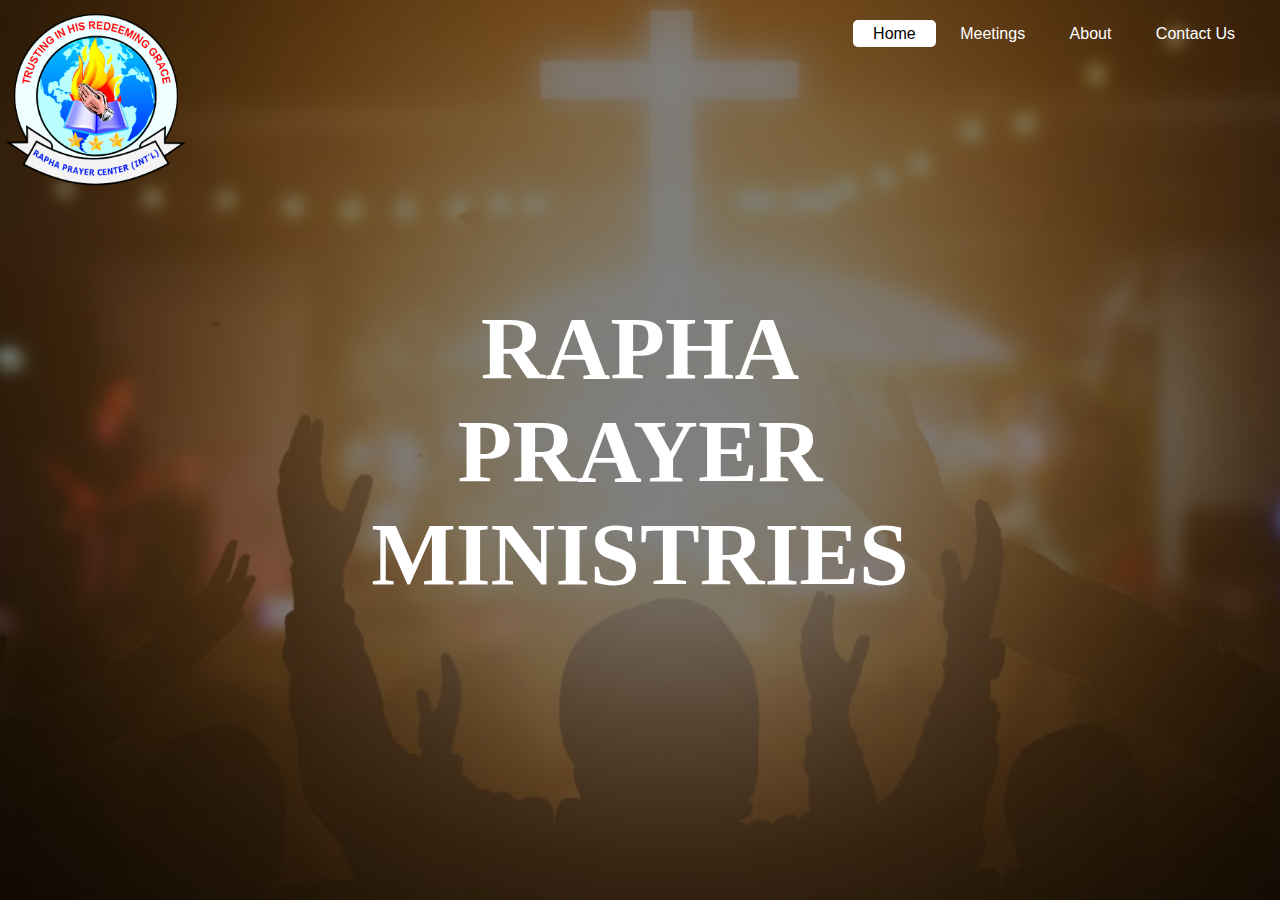
<file: index.html>
<!-- comment in html -->

<!DOCTYPE html>
<html>
<head>
    <meta name="viewport" content="width=device-width, initial-scale=1.0">
    <title>Home</title>
    <link rel = "stylesheet" type = "text/css" href = "css/style_home.css"/>
    <link rel = "icon" type = "image/png" href = "images/RAPHA LOGO.png"/>
    <!-- use rel = "shortcut icon" for jpg images -->
</head>

<body>
     
    <header>
        
        <div class = "logo">
            <img src = "images/RAPHA LOGO.png"/>
        </div>
        
        <ul>
            <li class = "active"><a href = "index.html">Home</a></li>
            <li><a href = "meetings.html">Meetings</a></li>
            <li><a href = "#">About</a></li>
            <li><a href = "#">Contact Us</a></li>
        </ul>
        
        <div class = "title">
            <h1>RAPHA PRAYER MINISTRIES</h1>
        </div>

    </header>

</body>

</html>
</file>
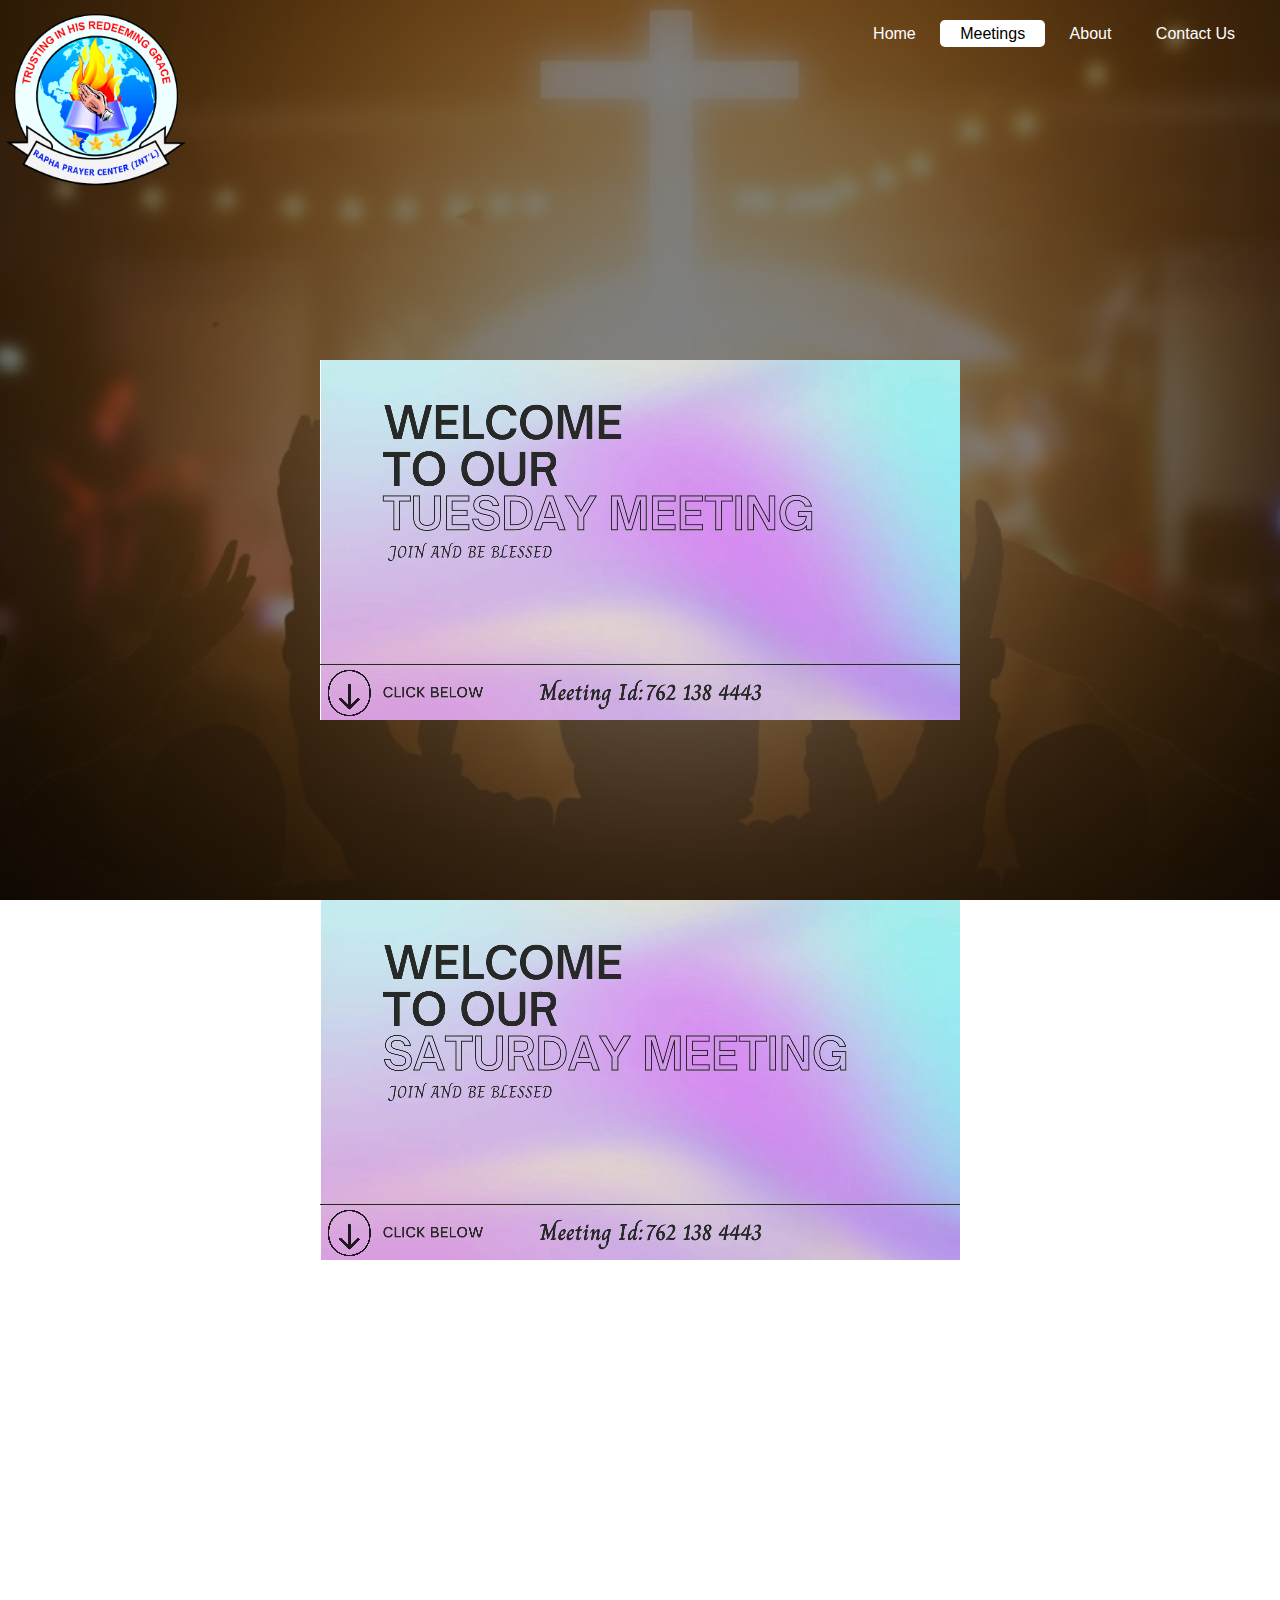
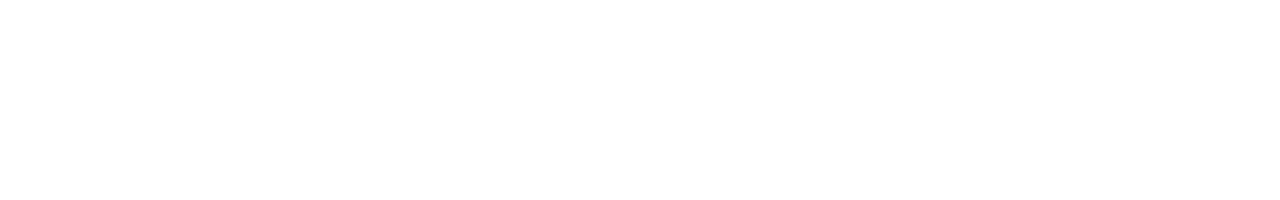
<file: meetings.html>
<!-- comment in html -->

<!DOCTYPE html>
<html>
<head>
    <meta name="viewport" content="width=device-width, initial-scale=1.0">
    <title>Meetings</title>
    <link rel = "stylesheet" type = "text/css" href = "css/style_meetings.css"/>
    <link rel = "icon" type = "image/png" href = "images/RAPHA LOGO.png"/>
    <!-- use rel = "shortcut icon" for jpg images -->
</head>

<body>
     
    <header>

        <div class = "logo">
            <img src = "images/RAPHA LOGO.png"/>
        </div>
        
        <ul>
            <li><a href = "index.html">Home</a></li>
            <li class = "active"><a href = "meetings.html">Meetings</a></li>
            <li><a href = "#">About</a></li>
            <li><a href = "#">Contact Us</a></li>
        </ul>

        <div class = "tue_video">
            <video autoplay loop muted>
                <source src = "videos/tue.mp4" type = "video/mp4"
            </video>
        </div>

        <div class = "sat_video">
            <video autoplay loop muted>
                <source src = "videos/sat.mp4" type = "video/mp4"
            </video>
        </div>

    </header>

</body>

</html>
</file>
<file: css/style_home.css>
/*comment in css*/

*{
    margin: 0;
    padding: 0;
    font-family: sans-serif;
}

body {
    animation: fadeInAnimation ease 1.5s;
    animation-iteration-count: 1;
    animation-fill-mode: forwards;
    animation-direction: normal;
}
@keyframes fadeInAnimation {
    0% {
        opacity: 0;
    }
    100% {
        opacity: 1;
    }
}

/*backgroud image*/
header{
    background-image:linear-gradient(rgba(0,0,0,0.5),rgba(0,0,0,0.5)), url(../images/bgimage2.jpg);
    height: 100vh;
    background-size: cover;
    background-position: center;
}

ul{
    float: right;
    list-style-type: none;
    margin-top: 25px;
    margin-right: 25px;
}

ul li{
    display: inline-block;
}

ul li a{
    text-decoration: none;
    color: #fff;
    padding: 5px 20px;
    border: transparent;
    border-radius: 5px;
    transition: 0.6s ease;
}

ul li a:hover{
    background-color: #fff;
    color: #000;
}

ul li.active a{
    background-color: #fff;
    color: #000;
}

.logo img{
    float: left;
    width: 15vw;
    height: auto;
    transition: transform .2s;
}

.logo img:hover{
    transform: scale(1.2); /* (120% zoom)*/
}

.title{
    position: absolute;
    top: 50%;
    left: 50%;
    transform: translate(-50%, -50%);
}

.title h1{
    font-size: 7vw;
    font-family: algerian;
    font-weight: 900;
    text-decoration: none;
    background: linear-gradient(to right, #fff 50%, #cdf0ff 50%, #b9ebff);
    background-size: 200%;
    -webkit-background-clip: text;
    background-clip: text;
    -webkit-text-fill-color: transparent;
    transition: 0.5s ease-out;
    text-align: center;
    white-space: wrap;
}
   
.title h1:hover{
background-position: -100%;
}
</file>
<file: css/style_meetings.css>
/*comment in css*/

*{
    margin: 0;
    padding: 0;
    font-family: sans-serif;
}

body {
    animation: fadeInAnimation ease 1.5s;
    animation-iteration-count: 1;
    animation-fill-mode: forwards;
    animation-direction: normal;
}
@keyframes fadeInAnimation {
    0% {
        opacity: 0;
    }
    100% {
        opacity: 1;
    }
}

/*backgroud image*/
header{
    background-image:linear-gradient(rgba(0,0,0,0.5),rgba(0,0,0,0.5)), url(../images/bgimage2.jpg);
    height: 200vh;
    background-size: cover;
    background-position: center;   
    background-attachment: fixed;
}

ul{
    float: right;
    list-style-type: none;
    margin-top: 25px;
    margin-right: 25px;
}

ul li{
    display: inline-block;
}

ul li a{
    text-decoration: none;
    color: #fff;
    padding: 5px 20px;
    border: transparent;
    border-radius: 5px;
    transition: 0.6s ease;
}

ul li a:hover{
    background-color: #fff;
    color: #000;
}

ul li.active a{
    background-color: #fff;
    color: #000;
}

.logo img{
    float: left;
    width: 15vw;
    height: auto;
    transition: transform .2s;
}

.logo img:hover{
    transform: scale(1.2); /* (120% zoom)*/
}

.tue_video video{
    width: 50%;
    height:50%;
    top:60%;
    left:50%;
    position: absolute;
    transform: translate(-50%, -50%);
}

.sat_video video{
    width: 50%;
    height: 50%; 
    top:120%;
    left:50%;
    position: absolute;
    transform: translate(-50%, -50%);
}
</file>
